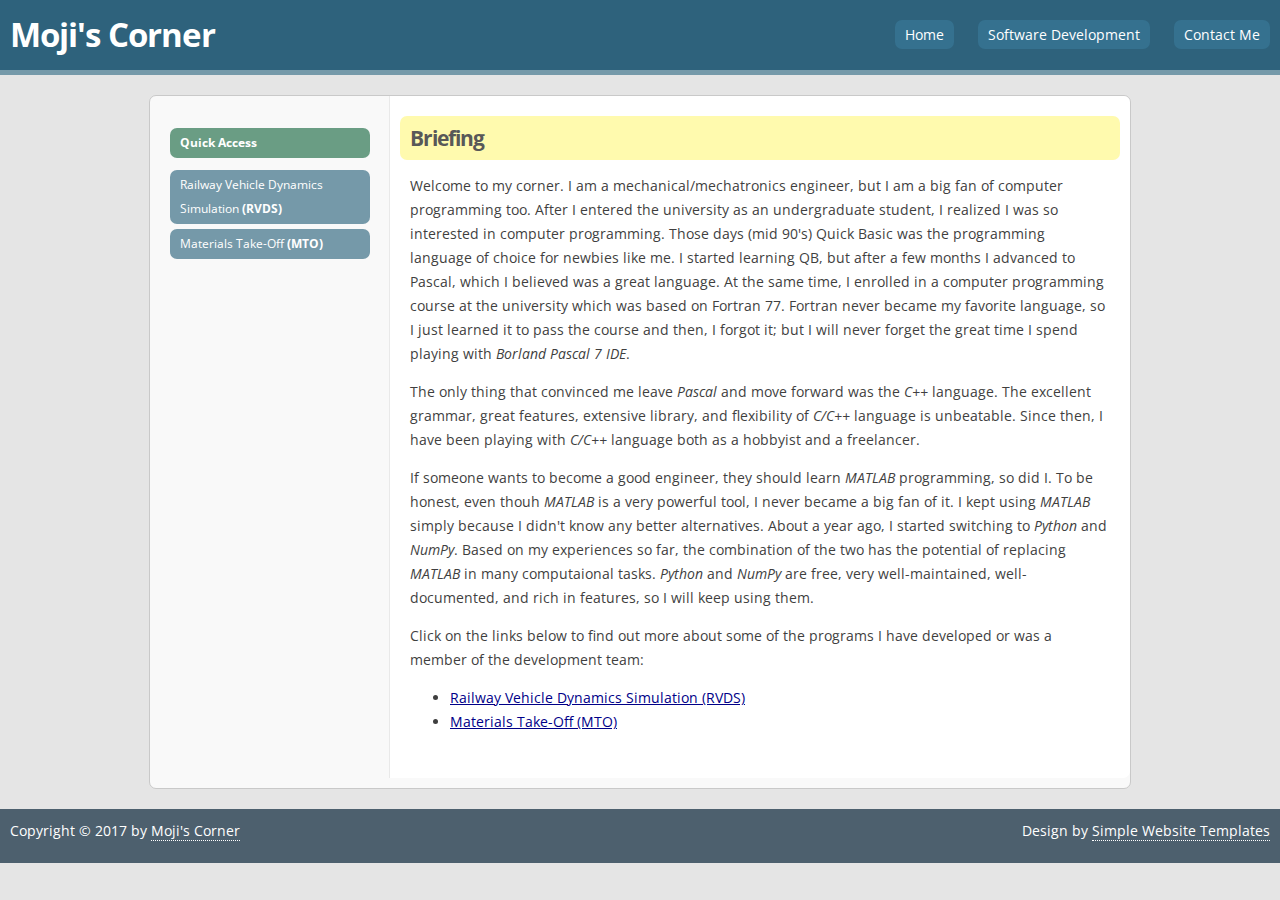
<file: index.html>
<?xml version="1.0" encoding="UTF-8"?>
<!DOCTYPE html PUBLIC "-//W3C//DTD XHTML 1.1//EN" "http://www.w3.org/TR/xhtml11/DTD/xhtml11.dtd">
<html xmlns="http://www.w3.org/1999/xhtml" xml:lang="en">
<head>
<link href='http://fonts.googleapis.com/css?family=Open+Sans:400,700' rel='stylesheet' type='text/css' />
<meta http-equiv="content-type" content="text/html; charset=utf-8" />
<meta name="description" content="Mojtaba Fathi's personal website" />
<meta name="keywords" content="Moji" />
<link rel="stylesheet" type="text/css" href="style.css" />
<title>Moji's Corner</title>
</head>
<body>

<div id="top">

<div id="header">
<h1>Moji's Corner</h1>
</div>

<div id="topmenu">
<ul>
<li><a href="http://mfathi.info">Home</a></li>
<li><a href="swdev">Software Development</a></li>
<li><a href="#">Contact Me</a></li>
</ul>
</div>

<div class="clear"> </div>

</div>

<div id="contentwrap">

<div class="cright">

<h2>Briefing</h2>
<!--
<img style="float: left; margin: 0 20px 0 0;" src="doc.png" alt="doc" />
-->
<p>
Welcome to my corner. I am a mechanical/mechatronics engineer, but I am a big fan of computer programming too. After I entered the university as an undergraduate student, I realized I was so interested in computer programming. Those days (mid 90's) Quick Basic was the programming language of choice for newbies like me. I started learning QB, but after a few months I advanced to Pascal, which I believed was a great language. At the same time, I enrolled in a computer programming course at the university which was based on Fortran 77. Fortran never became my favorite language, so I just learned it to pass the course and then, I forgot it; but I will never forget the great time I spend playing with <i>Borland Pascal 7 IDE</i>.
</p>
<p>
The only thing that convinced me leave <i>Pascal</i> and move forward was the <i>C++</i> language. The excellent grammar, great features, extensive library, and flexibility of <i>C/C++</i> language is unbeatable. Since then, I have been playing with <i>C/C++</i> language both as a hobbyist and a freelancer.
</p>
<p>
If someone wants to become a good engineer, they should learn <i>MATLAB</i> programming, so did I. To be honest, even thouh <i>MATLAB</i> is a very powerful tool, I never became a big fan of it. I kept using <i>MATLAB</i> simply because I didn't know any better alternatives. About a year ago, I started switching to <i>Python</i> and <i>NumPy</i>. Based on my experiences so far, the combination of the two has the potential of replacing <i>MATLAB</i> in many computaional tasks. <i>Python</i> and <i>NumPy</i> are free, very well-maintained, well-documented, and rich in features, so I will keep using them.
</p>
<p>
Click on the links below to find out more about some of the programs I have developed or was a member of the development team:
<ul>
	<li><a href="http://mfathi.info/swdev/rvds/">Railway Vehicle Dynamics Simulation (RVDS)</a></li>
	<li><a href="http://mfathi.info/swdev/mto/">Materials Take-Off (MTO)</a></li>
</ul>
</p>

<div class="clear"> </div>

</div>

<div class="cleft">

<h3>Quick Access</h3>
<ul>
	<li><a href="swdev/rvds">Railway Vehicle Dynamics Simulation <b>(RVDS)</b></a></li>
	<li><a href="swdev/mto">Materials Take-Off <b>(MTO)</b></a></li>
</ul>

</div>

<div class="clear"> </div>

</div>

<div id="footer">

<div class="left">
Copyright &copy; 2017 by <a href="#">Moji's Corner</a>
</div>

<div class="right">
<!-- Please consider leaving the credit - link back to our website in the footer intact or if you want to remove it please buy link back free license on http://www.simpletemplates.org/simple-website-template-2.html
-->
Design by <a href="http://www.simpletemplates.org">Simple Website Templates</a>
</div>

<div class="clear"> </div>

</div>

</body>
</html>
</file>
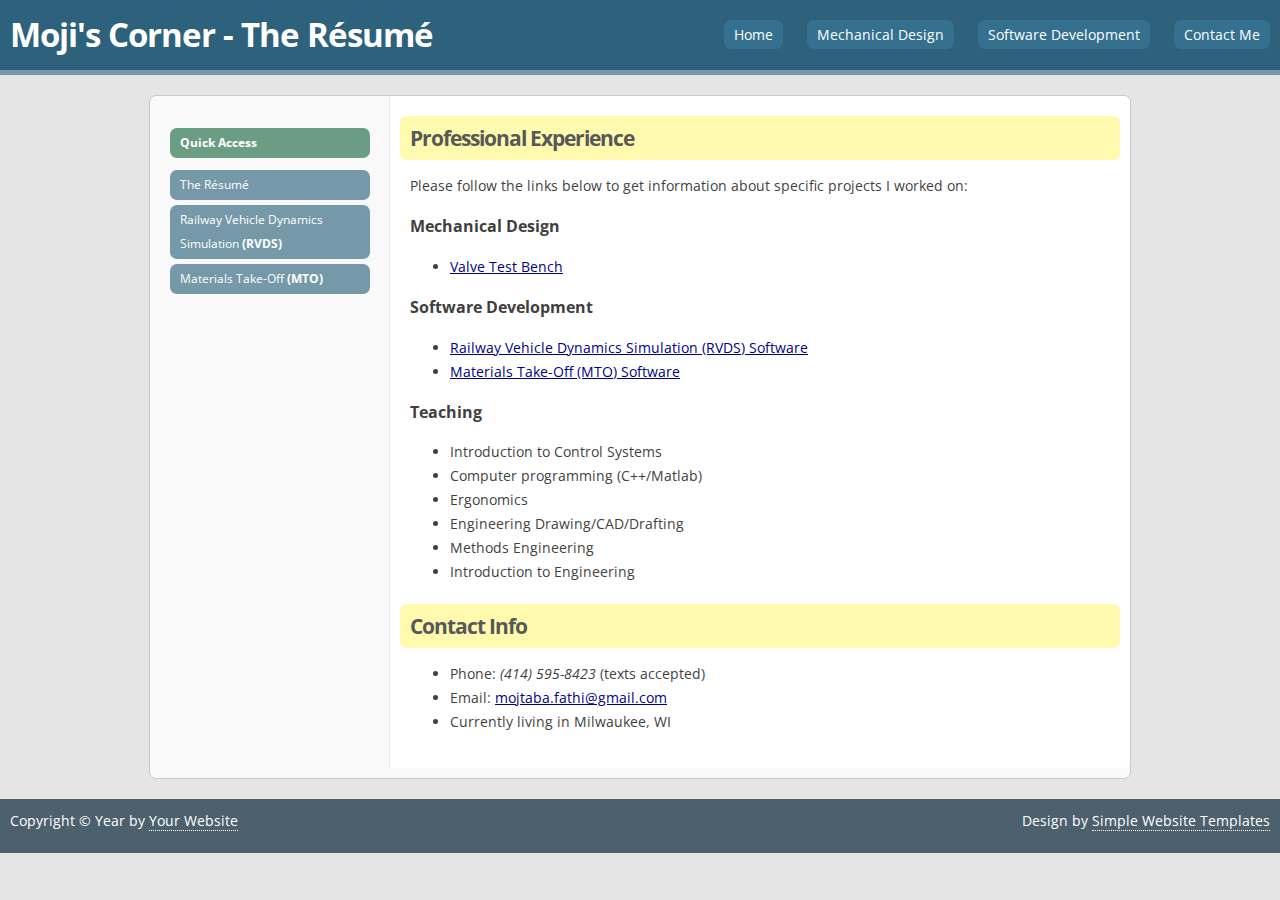
<file: cv/index.html>
<?xml version="1.0" encoding="UTF-8"?>
<!DOCTYPE html PUBLIC "-//W3C//DTD XHTML 1.1//EN" "http://www.w3.org/TR/xhtml11/DTD/xhtml11.dtd">
<html xmlns="http://www.w3.org/1999/xhtml" xml:lang="en">
<head>
<link href='http://fonts.googleapis.com/css?family=Open+Sans:400,700' rel='stylesheet' type='text/css' />
<meta http-equiv="content-type" content="text/html; charset=utf-8" />
<meta name="description" content="Mojtaba Fathi's personal website" />
<meta name="keywords" content="Moji" />
<link rel="stylesheet" type="text/css" href="style.css" />
<title>Moji's Corner - The Résumé</title>
</head>
<body>

<div id="top">

<div id="header">
<h1>Moji's Corner - The Résumé</h1>
</div>

<div id="topmenu">
<ul>
<li><a href="http://mfathi.info">Home</a></li>
<li><a href="http://mfathi.info/medes">Mechanical Design</a></li>
<li><a href="http://mfathi.info/swdev">Software Development</a></li>
<li><a href="#">Contact Me</a></li>
</ul>
</div>

<div class="clear"> </div>

</div>

<div id="contentwrap">

<div class="cright">

<h2>Professional Experience</h2>
<p>
Please follow the links below to get information about specific projects I worked on:
</p>
<h3>Mechanical Design</h3>
<ul>
	<li><a href="http://mfathi.info/medes/valvetb/">Valve Test Bench</a></li>
</ul>
<h3>Software Development</h3>
<ul>
	<li><a href="http://mfathi.info/swdev/rvds/">Railway Vehicle Dynamics Simulation (RVDS) Software</a></li>
	<li><a href="http://mfathi.info/swdev/mto/">Materials Take-Off (MTO) Software</a></li>
</ul>
<h3>Teaching</h3>
<ul>
	<li>Introduction to Control Systems</li>
	<li>Computer programming (C++/Matlab)</li>
	<li>Ergonomics</li>
	<li>Engineering Drawing/CAD/Drafting</li>
	<li>Methods Engineering</li>
	<li>Introduction to Engineering</li>
</ul>
<h2>Contact Info</h2>
<ul>
	<li>Phone: <em>(414) 595-8423</em> (texts accepted)</li>
	<li>Email: <a href="mailto:mojtaba.fathi@gmail.com">mojtaba.fathi@gmail.com</a></li>
	<li>Currently living in Milwaukee, WI</li>
</ul>

<!--
You can also use the contact form below to contact me:
[contact-form-7 id="77" title="Contact Me"]
-->

</div>

<div class="cleft">

<h3>Quick Access</h3>
<ul>
	<li><a href="/cv">The Résumé</a></li>
	<li><a href="/swdev/rvds">Railway Vehicle Dynamics Simulation <b>(RVDS)</b></a></li>
	<li><a href="/swdev/mto">Materials Take-Off <b>(MTO)</b></a></li>
</ul>

</div>

<div class="clear"> </div>

</div>

<div id="footer">

<div class="left">
Copyright &copy; Year by <a href="#">Your Website</a>
</div>

<div class="right">
<!-- Please consider leaving the credit - link back to our website in the footer intact or if you want to remove it please buy link back free license on http://www.simpletemplates.org/simple-website-template-2.html
-->
Design by <a href="http://www.simpletemplates.org">Simple Website Templates</a>
</div>

<div class="clear"> </div>

</div>

</body>
</html>
</file>
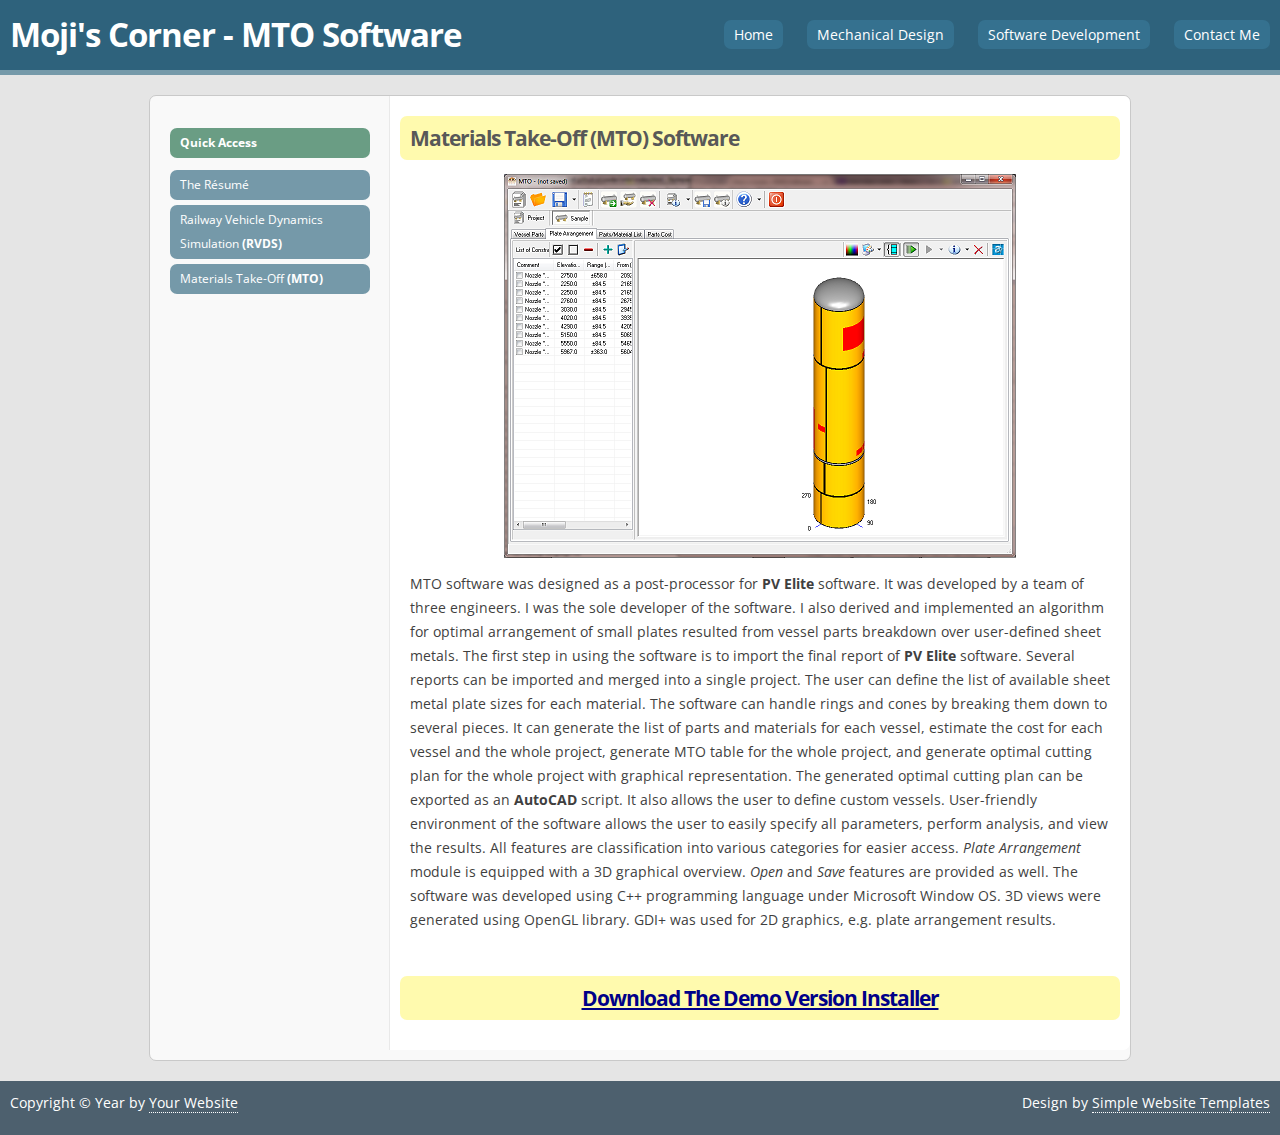
<file: mto/index.html>
<!DOCTYPE HTML>
<html lang="en-US">
    <head>
        <meta charset="UTF-8">
        <meta http-equiv="refresh" content="0; url=/swdev/mto">
        <script type="text/javascript">
            window.location.href = "/swdev/mto"
        </script>
        <title>Page Redirection</title>
    </head>
    <body>
        <!-- Note: don't tell people to `click` the link, just tell them that it is a link. -->
        If you are not redirected automatically, follow this <a href='/swdev/rvds'>link to MTO page</a>.
    </body>
</html>
</file>
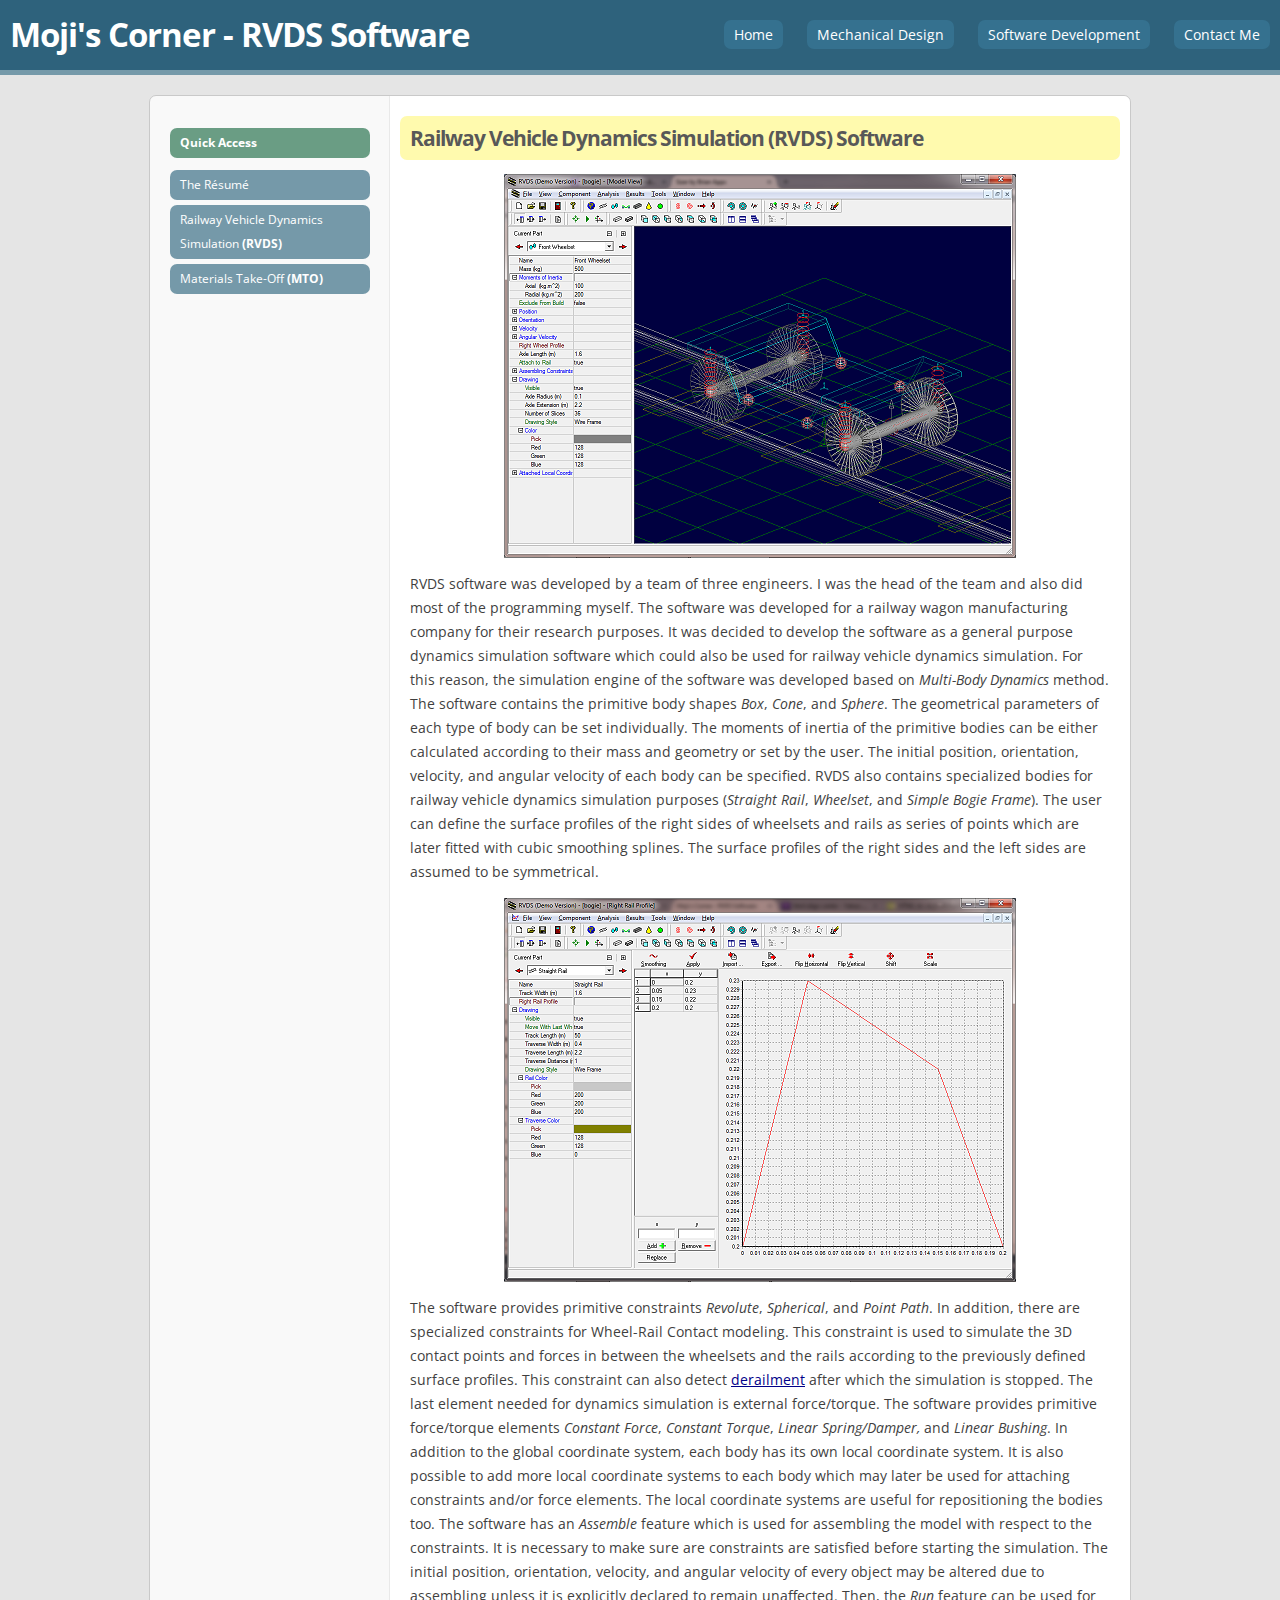
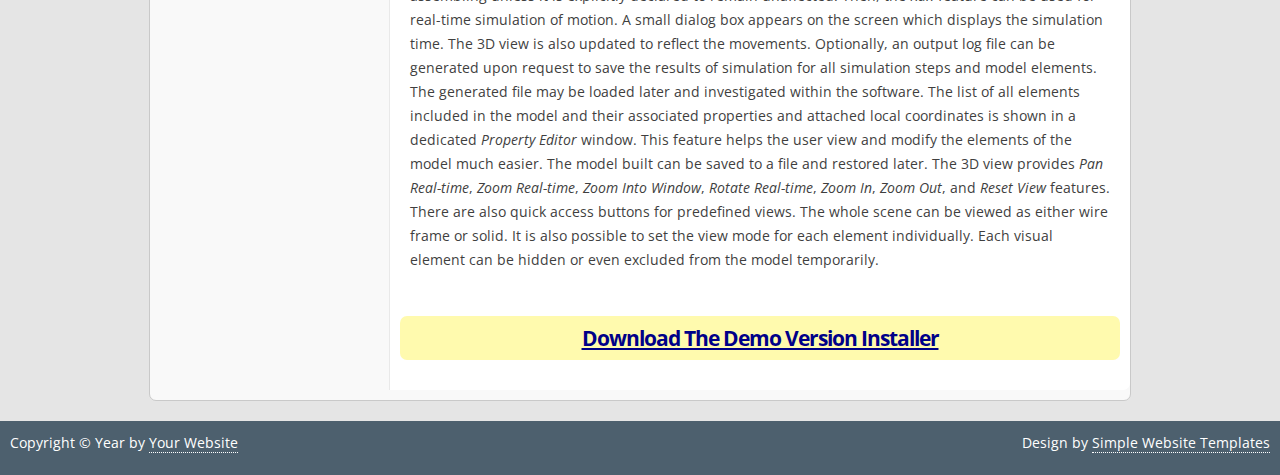
<file: rvds/index.html>
<!DOCTYPE HTML>
<html lang="en-US">
    <head>
        <meta charset="UTF-8">
        <meta http-equiv="refresh" content="0; url=/swdev/rvds">
        <script type="text/javascript">
            window.location.href = "/swdev/rvds"
        </script>
        <title>Page Redirection</title>
    </head>
    <body>
        <!-- Note: don't tell people to `click` the link, just tell them that it is a link. -->
        If you are not redirected automatically, follow this <a href='/swdev/rvds'>link to RVDS page</a>.
    </body>
</html>
</file>
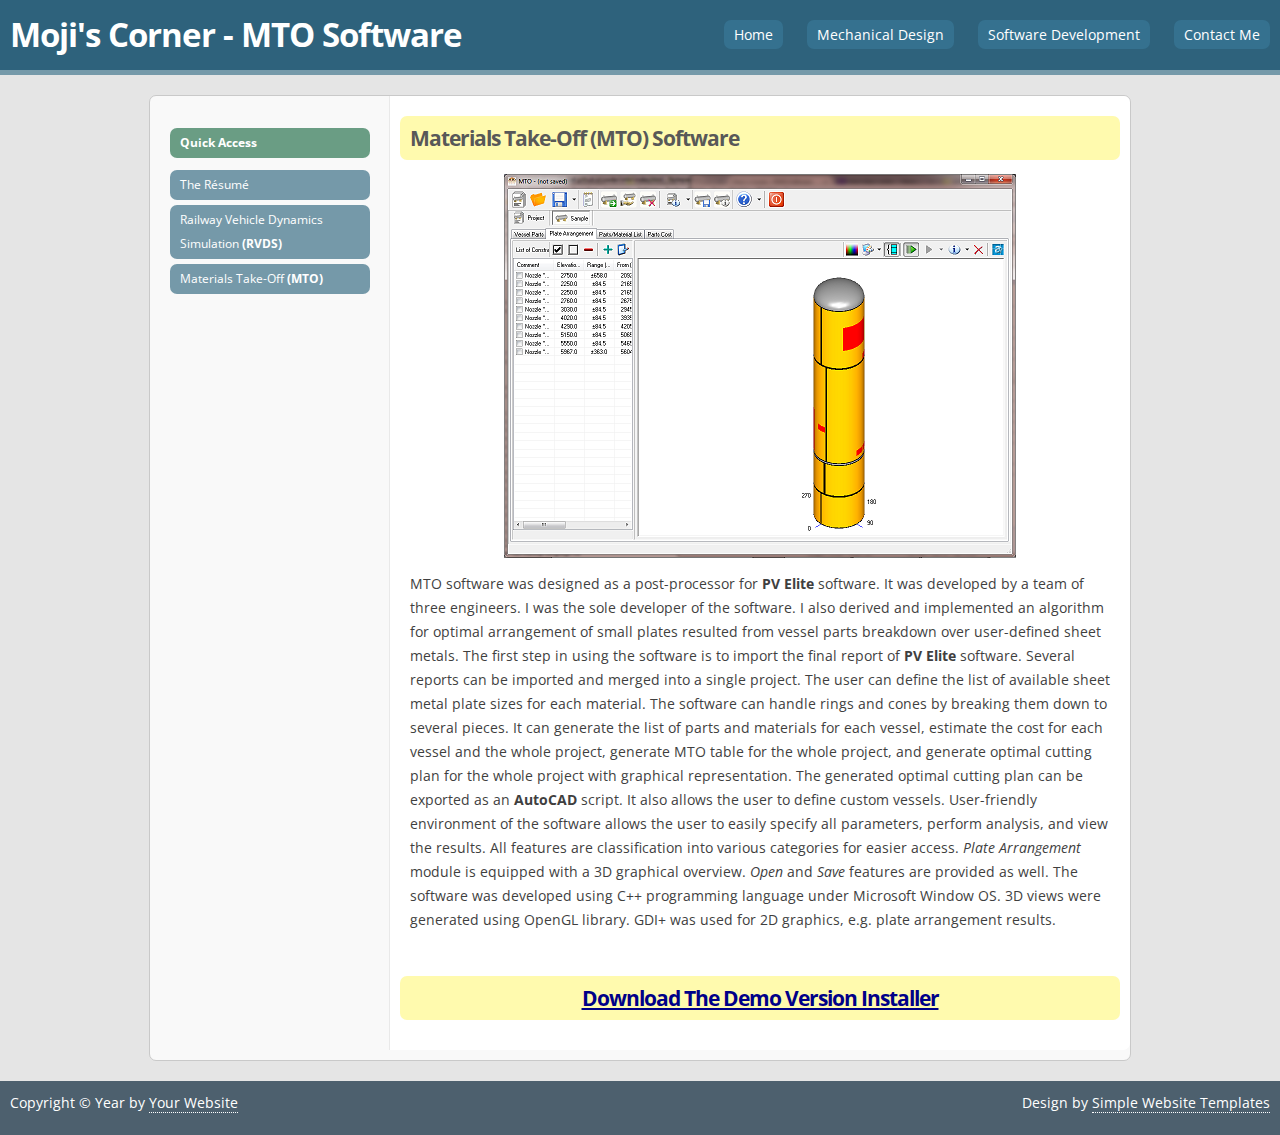
<file: swdev/mto/index.html>
<?xml version="1.0" encoding="UTF-8"?>
<!DOCTYPE html PUBLIC "-//W3C//DTD XHTML 1.1//EN" "http://www.w3.org/TR/xhtml11/DTD/xhtml11.dtd">
<html xmlns="http://www.w3.org/1999/xhtml" xml:lang="en">
<head>
<link href='http://fonts.googleapis.com/css?family=Open+Sans:400,700' rel='stylesheet' type='text/css' />
<meta http-equiv="content-type" content="text/html; charset=utf-8" />
<meta name="description" content="Mojtaba Fathi's personal website" />
<meta name="keywords" content="Moji" />
<link rel="stylesheet" type="text/css" href="style.css" />
<title>Moji's Corner - MTO Software</title>
</head>
<body>

<div id="top">

<div id="header">
<h1>Moji's Corner - MTO Software</h1>
</div>

<div id="topmenu">
<ul>
<li><a href="http://mfathi.info">Home</a></li>
<li><a href="http://mfathi.info/medes">Mechanical Design</a></li>
<li><a href="http://mfathi.info/swdev">Software Development</a></li>
<li><a href="#">Contact Me</a></li>
</ul>
</div>

<div class="clear"> </div>

</div>

<div id="contentwrap">

<div class="cright">

<h2>Materials Take-Off (MTO) Software</h2>
<!--
<img style="float: left; margin: 0 20px 0 0;" src="doc.png" alt="doc" />
-->
<p><div align="center"><a href="mto01-full.png" target="_blank">
<img src="mto01-half.png" alt="Materials Take-Off software environment" width="512" height="384" align="middle"/>
</a></div></p>
<p>
MTO software was designed as a post-processor for <strong>PV Elite</strong> software. It was developed by a team of three engineers. I was the sole developer of the software. I also derived and implemented an algorithm for optimal arrangement of small plates resulted from vessel parts breakdown over user-defined sheet metals.

The first step in using the software is to import the final report of <strong>PV Elite</strong> software. Several reports can be imported and merged into a single project. The user can define the list of available sheet metal plate sizes for each material. The software can handle rings and cones by breaking them down to several pieces. It can generate the list of parts and materials for each vessel, estimate the cost for each vessel and the whole project, generate MTO table for the whole project, and generate optimal cutting plan for the whole project with graphical representation. The generated optimal cutting plan can be exported as an <strong>AutoCAD</strong> script. It also allows the user to define custom vessels.

User-friendly environment of the software allows the user to easily specify all parameters, perform analysis, and view the results. All features are classification into various categories for easier access. <em>Plate Arrangement</em> module is equipped with a 3D graphical overview. <em>Open</em> and <em>Save</em> features are provided as well.

The software was developed using C++ programming language under Microsoft Window OS. 3D views were generated using OpenGL library. GDI+ was used for 2D graphics, e.g. plate arrangement results.

<div class="clear"> </div>

<div align="center"><h2><a href="mto2_demo_setup.exe">
Download The Demo Version Installer
</a></h2></div>

</div>

<div class="cleft">

<h3>Quick Access</h3>
<ul>
	<li><a href="/cv">The Résumé</a></li>
	<li><a href="/swdev/rvds">Railway Vehicle Dynamics Simulation <b>(RVDS)</b></a></li>
	<li><a href="/swdev/mto">Materials Take-Off <b>(MTO)</b></a></li>
</ul>

</div>

<div class="clear"> </div>

</div>

<div id="footer">

<div class="left">
Copyright &copy; Year by <a href="#">Your Website</a>
</div>

<div class="right">
<!-- Please consider leaving the credit - link back to our website in the footer intact or if you want to remove it please buy link back free license on http://www.simpletemplates.org/simple-website-template-2.html
-->
Design by <a href="http://www.simpletemplates.org">Simple Website Templates</a>
</div>

<div class="clear"> </div>

</div>

</body>
</html>
</file>
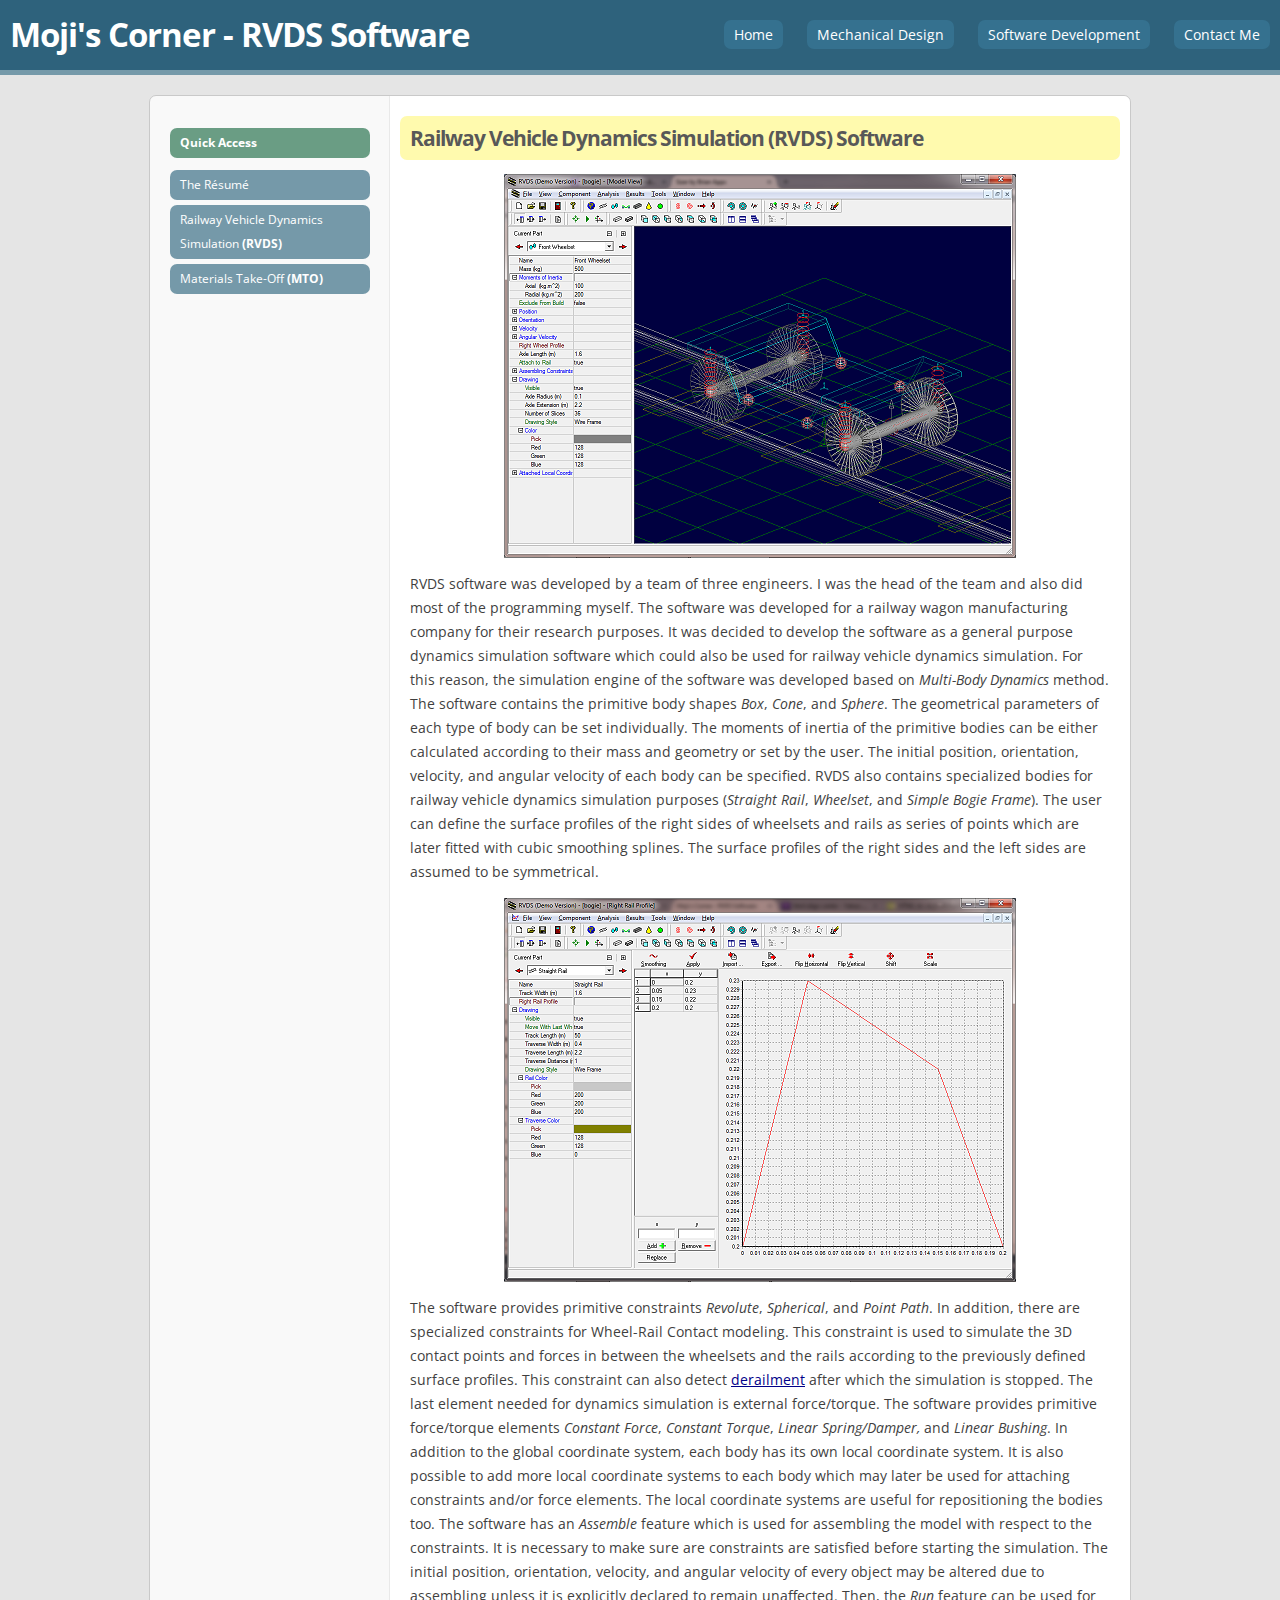
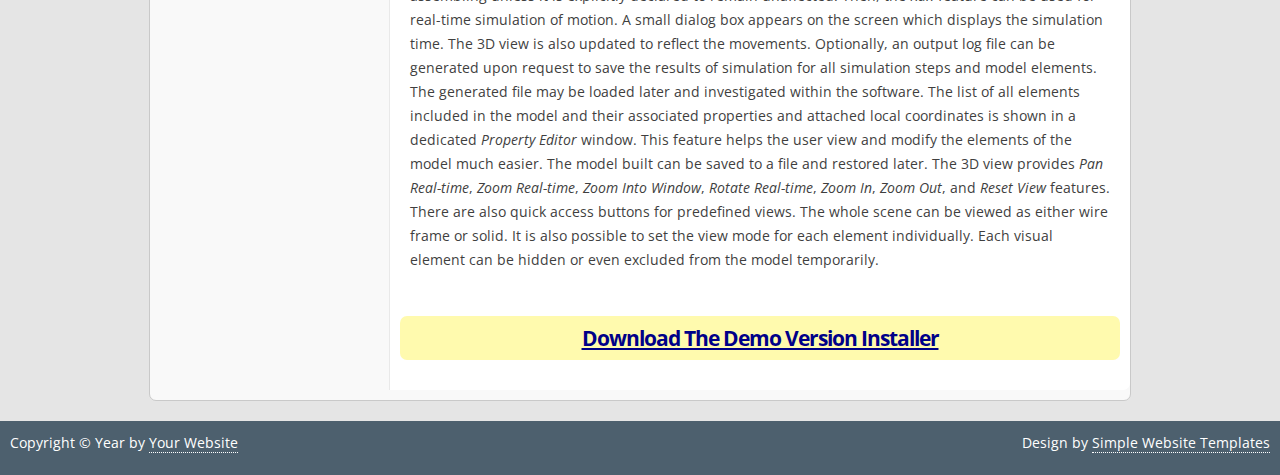
<file: swdev/rvds/index.html>
<?xml version="1.0" encoding="UTF-8"?>
<!DOCTYPE html PUBLIC "-//W3C//DTD XHTML 1.1//EN" "http://www.w3.org/TR/xhtml11/DTD/xhtml11.dtd">
<html xmlns="http://www.w3.org/1999/xhtml" xml:lang="en">
<head>
<link href='http://fonts.googleapis.com/css?family=Open+Sans:400,700' rel='stylesheet' type='text/css' />
<meta http-equiv="content-type" content="text/html; charset=utf-8" />
<meta name="description" content="Mojtaba Fathi's personal website" />
<meta name="keywords" content="Moji" />
<link rel="stylesheet" type="text/css" href="style.css" />
<title>Moji's Corner - RVDS Software</title>
</head>
<body>

<div id="top">

<div id="header">
<h1>Moji's Corner - RVDS Software</h1>
</div>

<div id="topmenu">
<ul>
<li><a href="http://mfathi.info">Home</a></li>
<li><a href="http://mfathi.info/medes">Mechanical Design</a></li>
<li><a href="http://mfathi.info/swdev">Software Development</a></li>
<li><a href="#">Contact Me</a></li>
</ul>
</div>

<div class="clear"> </div>

</div>

<div id="contentwrap">

<div class="cright">

<h2>Railway Vehicle Dynamics Simulation (RVDS) Software</h2>
<!--
<img style="float: left; margin: 0 20px 0 0;" src="doc.png" alt="doc" />
-->
<p><div align="center"><a href="rvds01-full.png" target="_blank">
<img src="rvds01-half.png" alt="RVDS software environment" width="512" height="384" align="middle"/>
</a></div></p>
<p>
RVDS software was developed by a team of three engineers. I was the head of the team and also did most of the programming myself. The software was developed for a railway wagon manufacturing company for their research purposes.

It was decided to develop the software as a general purpose dynamics simulation software which could also be used for railway vehicle dynamics simulation. For this reason, the simulation engine of the software was developed based on <em>Multi-Body Dynamics</em> method.

The software contains the primitive body shapes <em>Box</em>, <em>Cone</em>, and <em>Sphere</em>. The geometrical parameters of each type of body can be set individually. The moments of inertia of the primitive bodies can be either calculated according to their mass and geometry or set by the user. The initial position, orientation, velocity, and angular velocity of each body can be specified. RVDS also contains specialized bodies for railway vehicle dynamics simulation purposes (<em>Straight Rail</em>, <em>Wheelset</em>, and <em>Simple Bogie Frame</em>). The user can define the surface profiles of the right sides of wheelsets and rails as series of points which are later fitted with cubic smoothing splines. The surface profiles of the right sides and the left sides are assumed to be symmetrical.
</p>
<p><div align="center"><a href="rvds02-full.png" target="_blank">
<img src="rvds02-half.png" alt="Defining the surface profile of the right rail" width="512" height="384" align="middle"/>
</a></div></p>
<p>
The software provides primitive constraints <em>Revolute</em>, <em>Spherical</em>, and <em>Point Path</em>. In addition, there are specialized constraints for Wheel-Rail Contact modeling. This constraint is used to simulate the 3D contact points and forces in between the wheelsets and the rails according to the previously defined surface profiles. This constraint can also detect <a href="https://en.wikipedia.org/wiki/Derailment" target="_blank">derailment</a> after which the simulation is stopped.

The last element needed for dynamics simulation is external force/torque. The software provides primitive force/torque elements <em>Constant Force</em>, <em>Constant Torque</em>, <em>Linear Spring/Damper,</em> and <em>Linear Bushing</em>.

In addition to the global coordinate system, each body has its own local coordinate system. It is also possible to add more local coordinate systems to each body which may later be used for attaching constraints and/or force elements. The local coordinate systems are useful for repositioning the bodies too.

The software has an <em>Assemble </em>feature which is used for assembling the model with respect to the constraints. It is necessary to make sure are constraints are satisfied before starting the simulation. The initial position, orientation, velocity, and angular velocity of every object may be altered due to assembling unless it is explicitly declared to remain unaffected. Then, the <em>Run</em> feature can be used for real-time simulation of motion. A small dialog box appears on the screen which displays the simulation time. The 3D view is also updated to reflect the movements. Optionally, an output log file can be generated upon request to save the results of simulation for all simulation steps and model elements. The generated file may be loaded later and investigated within the software.

The list of all elements included in the model and their associated properties and attached local coordinates is shown in a dedicated <em>Property Editor</em> window. This feature helps the user view and modify the elements of the model much easier. The model built can be saved to a file and restored later. The 3D view provides <em>Pan Real-time</em>, <em>Zoom Real-time</em>, <em>Zoom Into Window</em>, <em>Rotate Real-time</em>, <em>Zoom In</em>, <em>Zoom Out</em>, and <em>Reset View</em> features. There are also quick access buttons for predefined views. The whole scene can be viewed as either wire frame or solid. It is also possible to set the view mode for each element individually. Each visual element can be hidden or even excluded from the model temporarily.
</p>

<div class="clear"> </div>

<div align="center"><h2><a href="RVDS Demo Setup.exe">
Download The Demo Version Installer
</a></h2></div>

</div>

<div class="cleft">

<h3>Quick Access</h3>
<ul>
	<li><a href="/cv">The Résumé</a></li>
	<li><a href="/swdev/rvds">Railway Vehicle Dynamics Simulation <b>(RVDS)</b></a></li>
	<li><a href="/swdev/mto">Materials Take-Off <b>(MTO)</b></a></li>
</ul>

</div>

<div class="clear"> </div>

</div>

<div id="footer">

<div class="left">
Copyright &copy; Year by <a href="#">Your Website</a>
</div>

<div class="right">
<!-- Please consider leaving the credit - link back to our website in the footer intact or if you want to remove it please buy link back free license on http://www.simpletemplates.org/simple-website-template-2.html
-->
Design by <a href="http://www.simpletemplates.org">Simple Website Templates</a>
</div>

<div class="clear"> </div>

</div>

</body>
</html>
</file>
<file: style.css>
body {
font-family: 'Open Sans', sans-serif;
margin: 0;
padding: 0;
background: #e5e5e5;
color: #3f3f3f;
font-size: 14px;
line-height: 24px;
}

a { color: #000088; }
a:hover { color: #880000; }

#top {
background: #2E627C;
padding: 0 10px;
height: 70px;
line-height: 70px;
border-bottom: 5px solid #7599a9;
}

#header {
float: left;
}
#header h1 {
margin: 0;
padding: 0;
font-weight: bold;
color: #fff;
font-size: 33px;
letter-spacing: -1px;
}

#topmenu {
float: right;
}
#topmenu ul { margin: 0; padding: 0; list-style-type: none;}
#topmenu li { display: inline; padding: 0 0 0 20px }
#topmenu li a {
-webkit-border-radius: 7px;
-moz-border-radius: 7px;
border-radius: 7px;
padding: 5px 10px;
background: #35718F;
text-decoration: none;
color: #fff;
}
#topmenu li a:hover { background: #eee; color: #000; }

#contentwrap {
width: 980px;
background: #f9f9f9;
margin: 20px auto;
border: 1px solid #c9c9c9;
-webkit-border-radius: 7px;
-moz-border-radius: 7px;
border-radius: 7px;
}

.cleft { float: left; padding: 20px 0 20px 20px; width: 200px; }
.cleft h3 {
-webkit-border-radius: 7px;
-moz-border-radius: 7px;
border-radius: 7px;
font-size: 12px;
font-weight: bold;
color: #fff;
background: #6a9d84;
padding: 3px 10px;
}
.cleft ul { margin: 0; padding: 0; list-style-type: none; }
.cleft ul li { margin: 0 0 5px 0; color: #fff; }
.cleft ul li a {
-webkit-border-radius: 7px;
-moz-border-radius: 7px;
border-radius: 7px;
font-size: 12px;
display: block;
text-decoration: none;
color: #fff;
background: #7599a9;
padding: 3px 10px;
color: #fff;
}
.cleft ul li a:hover { background: #3D8EA9; }

.cright {
-webkit-border-top-right-radius: 7px;
-webkit-border-bottom-right-radius: 7px;
-moz-border-radius-topright: 7px;
-moz-border-radius-bottomright: 7px;
border-top-right-radius: 7px;
border-bottom-right-radius: 7px;
border-left: 1px solid #e9e9e9;
background: #fff;
float: right;
padding: 0 20px 20px 20px;
width: 700px; }
.cright h2 {
-webkit-border-radius: 7px;
-moz-border-radius: 7px;
border-radius: 7px;
background: #fffaae;
padding: 10px;
font-weight: normal;
color: #585858;
letter-spacing: -1px;
font-weight: bold;
margin: 20px -10px 10px -10px;
}

#footer {
background: #4D606E;
color: #fff;
padding: 10px;
}
#footer a { color: #fff; text-decoration: none; border-bottom: 1px dotted #fff; }
#footer a:hover { border-bottom: 1px dotted #ccc; }

.left { float: left; }
.right { float: right; }
.clear { clear: both; padding: 0 0 10px 0; }
</file>
<file: cv/style.css>
body {
font-family: 'Open Sans', sans-serif;
margin: 0;
padding: 0;
background: #e5e5e5;
color: #3f3f3f;
font-size: 14px;
line-height: 24px;
}

a { color: #000088; }
a:hover { color: #880000; }

#top {
background: #2E627C;
padding: 0 10px;
height: 70px;
line-height: 70px;
border-bottom: 5px solid #7599a9;
}

#header {
float: left;
}
#header h1 {
margin: 0;
padding: 0;
font-weight: bold;
color: #fff;
font-size: 33px;
letter-spacing: -1px;
}

#topmenu {
float: right;
}
#topmenu ul { margin: 0; padding: 0; list-style-type: none;}
#topmenu li { display: inline; padding: 0 0 0 20px }
#topmenu li a {
-webkit-border-radius: 7px;
-moz-border-radius: 7px;
border-radius: 7px;
padding: 5px 10px;
background: #35718F;
text-decoration: none;
color: #fff;
}
#topmenu li a:hover { background: #eee; color: #000; }

#contentwrap {
width: 980px;
background: #f9f9f9;
margin: 20px auto;
border: 1px solid #c9c9c9;
-webkit-border-radius: 7px;
-moz-border-radius: 7px;
border-radius: 7px;
}

.cleft { float: left; padding: 20px 0 20px 20px; width: 200px; }
.cleft h3 {
-webkit-border-radius: 7px;
-moz-border-radius: 7px;
border-radius: 7px;
font-size: 12px;
font-weight: bold;
color: #fff;
background: #6a9d84;
padding: 3px 10px;
}
.cleft ul { margin: 0; padding: 0; list-style-type: none; }
.cleft ul li { margin: 0 0 5px 0; color: #fff; }
.cleft ul li a {
-webkit-border-radius: 7px;
-moz-border-radius: 7px;
border-radius: 7px;
font-size: 12px;
display: block;
text-decoration: none;
color: #fff;
background: #7599a9;
padding: 3px 10px;
color: #fff;
}
.cleft ul li a:hover { background: #3D8EA9; }

.cright {
-webkit-border-top-right-radius: 7px;
-webkit-border-bottom-right-radius: 7px;
-moz-border-radius-topright: 7px;
-moz-border-radius-bottomright: 7px;
border-top-right-radius: 7px;
border-bottom-right-radius: 7px;
border-left: 1px solid #e9e9e9;
background: #fff;
float: right;
padding: 0 20px 20px 20px;
width: 700px; }
.cright h2 {
-webkit-border-radius: 7px;
-moz-border-radius: 7px;
border-radius: 7px;
background: #fffaae;
padding: 10px;
font-weight: normal;
color: #585858;
letter-spacing: -1px;
font-weight: bold;
margin: 20px -10px 10px -10px;
}

#footer {
background: #4D606E;
color: #fff;
padding: 10px;
}
#footer a { color: #fff; text-decoration: none; border-bottom: 1px dotted #fff; }
#footer a:hover { border-bottom: 1px dotted #ccc; }

.left { float: left; }
.right { float: right; }
.clear { clear: both; padding: 0 0 10px 0; }
</file>
<file: swdev/mto/style.css>
body {
font-family: 'Open Sans', sans-serif;
margin: 0;
padding: 0;
background: #e5e5e5;
color: #3f3f3f;
font-size: 14px;
line-height: 24px;
}

a { color: #000088; }
a:hover { color: #880000; }

#top {
background: #2E627C;
padding: 0 10px;
height: 70px;
line-height: 70px;
border-bottom: 5px solid #7599a9;
}

#header {
float: left;
}
#header h1 {
margin: 0;
padding: 0;
font-weight: bold;
color: #fff;
font-size: 33px;
letter-spacing: -1px;
}

#topmenu {
float: right;
}
#topmenu ul { margin: 0; padding: 0; list-style-type: none;}
#topmenu li { display: inline; padding: 0 0 0 20px }
#topmenu li a {
-webkit-border-radius: 7px;
-moz-border-radius: 7px;
border-radius: 7px;
padding: 5px 10px;
background: #35718F;
text-decoration: none;
color: #fff;
}
#topmenu li a:hover { background: #eee; color: #000; }

#contentwrap {
width: 980px;
background: #f9f9f9;
margin: 20px auto;
border: 1px solid #c9c9c9;
-webkit-border-radius: 7px;
-moz-border-radius: 7px;
border-radius: 7px;
}

.cleft { float: left; padding: 20px 0 20px 20px; width: 200px; }
.cleft h3 {
-webkit-border-radius: 7px;
-moz-border-radius: 7px;
border-radius: 7px;
font-size: 12px;
font-weight: bold;
color: #fff;
background: #6a9d84;
padding: 3px 10px;
}
.cleft ul { margin: 0; padding: 0; list-style-type: none; }
.cleft ul li { margin: 0 0 5px 0; color: #fff; }
.cleft ul li a {
-webkit-border-radius: 7px;
-moz-border-radius: 7px;
border-radius: 7px;
font-size: 12px;
display: block;
text-decoration: none;
color: #fff;
background: #7599a9;
padding: 3px 10px;
color: #fff;
}
.cleft ul li a:hover { background: #3D8EA9; }

.cright {
-webkit-border-top-right-radius: 7px;
-webkit-border-bottom-right-radius: 7px;
-moz-border-radius-topright: 7px;
-moz-border-radius-bottomright: 7px;
border-top-right-radius: 7px;
border-bottom-right-radius: 7px;
border-left: 1px solid #e9e9e9;
background: #fff;
float: right;
padding: 0 20px 20px 20px;
width: 700px; }
.cright h2 {
-webkit-border-radius: 7px;
-moz-border-radius: 7px;
border-radius: 7px;
background: #fffaae;
padding: 10px;
font-weight: normal;
color: #585858;
letter-spacing: -1px;
font-weight: bold;
margin: 20px -10px 10px -10px;
}

#footer {
background: #4D606E;
color: #fff;
padding: 10px;
}
#footer a { color: #fff; text-decoration: none; border-bottom: 1px dotted #fff; }
#footer a:hover { border-bottom: 1px dotted #ccc; }

.left { float: left; }
.right { float: right; }
.clear { clear: both; padding: 0 0 10px 0; }
</file>
<file: swdev/rvds/style.css>
body {
font-family: 'Open Sans', sans-serif;
margin: 0;
padding: 0;
background: #e5e5e5;
color: #3f3f3f;
font-size: 14px;
line-height: 24px;
}

a { color: #000088; }
a:hover { color: #880000; }

#top {
background: #2E627C;
padding: 0 10px;
height: 70px;
line-height: 70px;
border-bottom: 5px solid #7599a9;
}

#header {
float: left;
}
#header h1 {
margin: 0;
padding: 0;
font-weight: bold;
color: #fff;
font-size: 33px;
letter-spacing: -1px;
}

#topmenu {
float: right;
}
#topmenu ul { margin: 0; padding: 0; list-style-type: none;}
#topmenu li { display: inline; padding: 0 0 0 20px }
#topmenu li a {
-webkit-border-radius: 7px;
-moz-border-radius: 7px;
border-radius: 7px;
padding: 5px 10px;
background: #35718F;
text-decoration: none;
color: #fff;
}
#topmenu li a:hover { background: #eee; color: #000; }

#contentwrap {
width: 980px;
background: #f9f9f9;
margin: 20px auto;
border: 1px solid #c9c9c9;
-webkit-border-radius: 7px;
-moz-border-radius: 7px;
border-radius: 7px;
}

.cleft { float: left; padding: 20px 0 20px 20px; width: 200px; }
.cleft h3 {
-webkit-border-radius: 7px;
-moz-border-radius: 7px;
border-radius: 7px;
font-size: 12px;
font-weight: bold;
color: #fff;
background: #6a9d84;
padding: 3px 10px;
}
.cleft ul { margin: 0; padding: 0; list-style-type: none; }
.cleft ul li { margin: 0 0 5px 0; color: #fff; }
.cleft ul li a {
-webkit-border-radius: 7px;
-moz-border-radius: 7px;
border-radius: 7px;
font-size: 12px;
display: block;
text-decoration: none;
color: #fff;
background: #7599a9;
padding: 3px 10px;
color: #fff;
}
.cleft ul li a:hover { background: #3D8EA9; }

.cright {
-webkit-border-top-right-radius: 7px;
-webkit-border-bottom-right-radius: 7px;
-moz-border-radius-topright: 7px;
-moz-border-radius-bottomright: 7px;
border-top-right-radius: 7px;
border-bottom-right-radius: 7px;
border-left: 1px solid #e9e9e9;
background: #fff;
float: right;
padding: 0 20px 20px 20px;
width: 700px; }
.cright h2 {
-webkit-border-radius: 7px;
-moz-border-radius: 7px;
border-radius: 7px;
background: #fffaae;
padding: 10px;
font-weight: normal;
color: #585858;
letter-spacing: -1px;
font-weight: bold;
margin: 20px -10px 10px -10px;
}

#footer {
background: #4D606E;
color: #fff;
padding: 10px;
}
#footer a { color: #fff; text-decoration: none; border-bottom: 1px dotted #fff; }
#footer a:hover { border-bottom: 1px dotted #ccc; }

.left { float: left; }
.right { float: right; }
.clear { clear: both; padding: 0 0 10px 0; }
</file>
